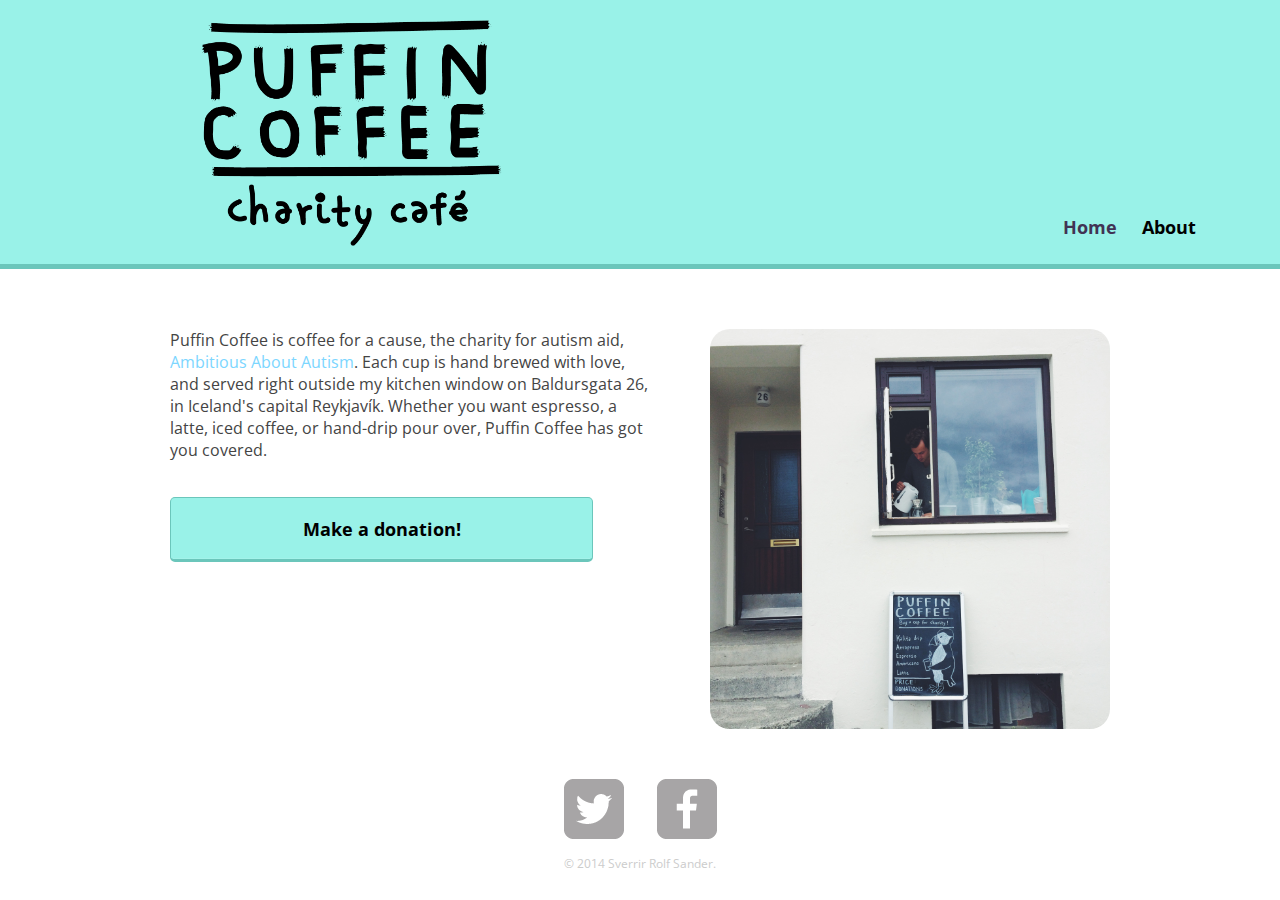
<file: index.html>
<!DOCTYPE html>
<html>
  <head>
    <meta charset="utf-8">
    <title>Puffin Coffee | Charity Café</title>
    <link rel="stylesheet" href="css/normalize.css">
    <link href='http://fonts.googleapis.com/css?family=Open+Sans:400italic,700italic,400,700,800|Roboto:400,700,700italic,900' rel='stylesheet' type='text/css'>
    <link rel="stylesheet" href="css/main.css">
    <link rel="stylesheet" href="css/responsive.css">
    <meta name="viewport" content="width=device-width, initial-scale=1.0">
    <meta property="og:title" content="Puffin Coffee | Charity Café" />
    <meta property="og:site_name" content="Puffin Coffee"/>
    <meta property="og:description" content="Puffin Coffee is coffee for a cause, the charity for autism aid, Ambitious About Autism. Each cup is hand brewed with love, and served right outside my kitchen window on Baldursgata 26, in Iceland's capital Reykjavík. Whether you want espresso, a latte, iced coffee, or hand-drip pour over, Puffin Coffee has got you covered." />
    <!-- <meta property="og:image" content="img/Puffin-Coffee-Logo.png" /> -->
  </head>
  <body>
    <header>
      <a href="index.html" id="logo">
        <h1><img src="img/Puffin-Coffee_Logo-Draft_04_Lines_Catchword.png" alt="Puffin Coffee"></h1>
      </a>
      <nav>
        <ul>
          <li><a href="index.html" class="selected">Home</a></li>
        <!--  <li><a href="donate.html">Donate</a></li> -->
          <li><a href="about.html">About</a></li>
      <!--    <li><a href="contact.html">Contact</a></li>-->
          </ul>
      </nav>
    </header>
    <div id="wrapper">
      <section>
        
          <a href="img/pc.jpg">
          <img src="img/pc.jpg" alt"Baldursgata 26" class="pc">
          </a>
          
        <p>Puffin Coffee is coffee for a cause, the charity for autism aid, <a href="http://ambitiousaboutautism.org.uk">Ambitious About Autism</a>. Each cup is hand brewed with love, and served right outside my kitchen window on Baldursgata 26, in Iceland's capital Reykjavík. Whether you want espresso, a latte, iced coffee, or hand-drip pour over, Puffin Coffee has got you covered.</p>
        <button type="submit" id="button" onclick="window.location.href='http://uk.virginmoneygiving.com/puffincoffee'">Make a donation!</button>
      </section>
      <footer>
        <a href="http://twitter.com/puffincoffee"><img src="img/twitter-wrap.png" alt="Twitter Logo" class="social-icon"></a>
        <a href="http://facebook.com/puffincoffeeiceland"><img src="img/facebook-wrap.png" alt="Facebook Logo" class="social-icon"></a> 
        <p>&copy; 2014 Sverrir Rolf Sander.</p>
      </footer>
    </div>
  </body>
</html>
</file>
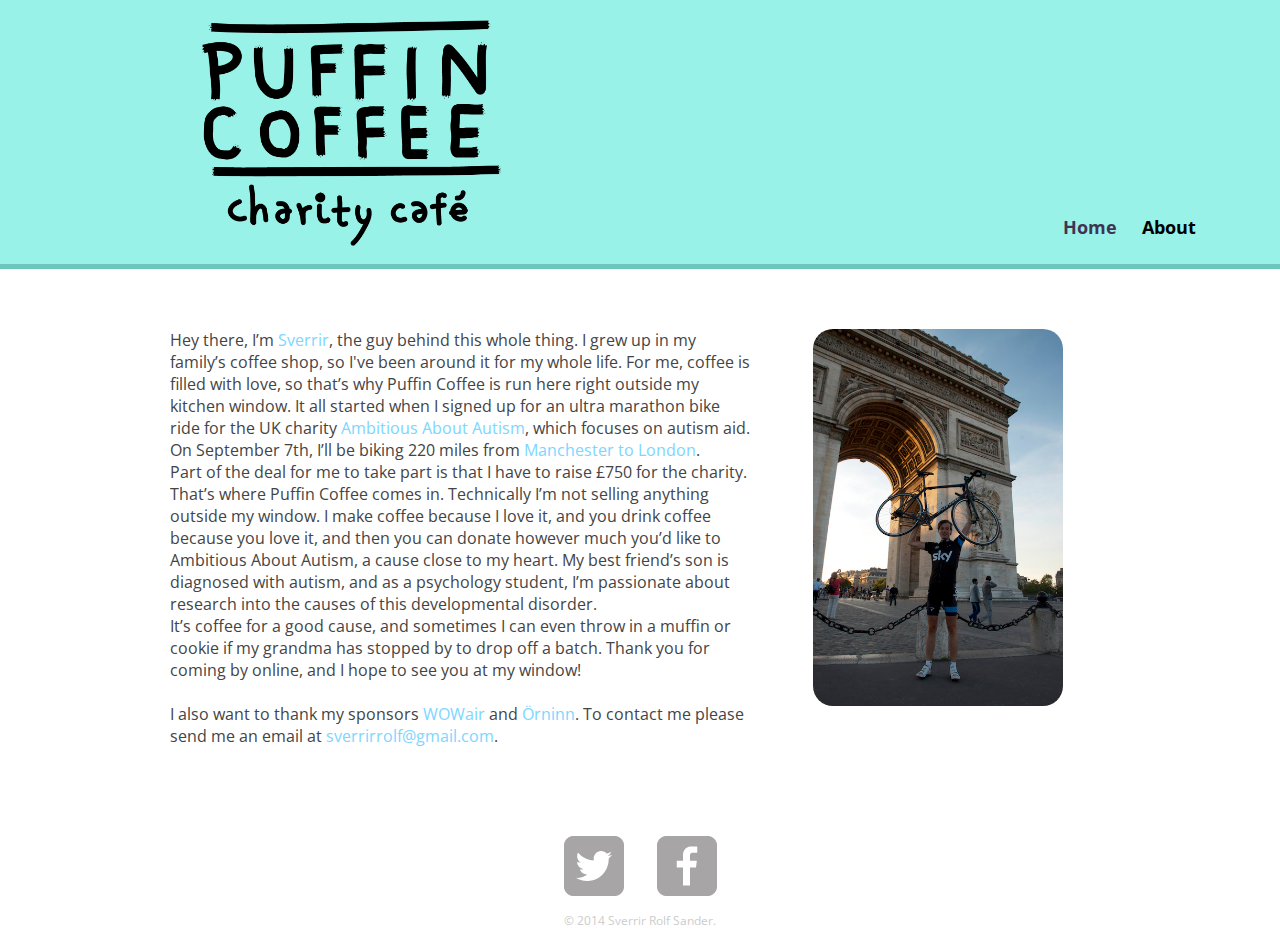
<file: about.html>
<!DOCTYPE html>
<html>
  <head>
    <meta charset="utf-8">
    <title>Puffin Coffee | Charity Café</title>
    <link rel="stylesheet" href="css/normalize.css">
    <link href='http://fonts.googleapis.com/css?family=Open+Sans:400italic,700italic,400,700,800|Roboto:400,700,700italic,900' rel='stylesheet' type='text/css'>
    <link rel="stylesheet" href="css/main.css">
    <link rel="stylesheet" href="css/responsive.css">
    <meta name="viewport" content="width=device-width, initial-scale=1.0">
    <meta property="og:title" content="Puffin Coffee | Charity Café" />
    <meta property="og:site_name" content="Puffin Coffee"/>
    <meta property="og:description" content="Puffin Coffee is coffee for a cause, the charity for autism aid, Ambitious About Autism. Each cup is hand brewed with love, and served right outside my kitchen window on Baldursgata 26, in Iceland's capital Reykjavík. Whether you want espresso, a latte, iced coffee, or hand-drip pour over, Puffin Coffee has got you covered." />
    <!-- <meta property="og:image" content="img/Puffin-Coffee-Logo.png" /> -->
  </head>
  <body>
    <header>
      <a href="index.html" id="logo">
        <h1><img src="img/Puffin-Coffee_Logo-Draft_04_Lines_Catchword.png" alt="Puffin Coffee"></h1>
      </a>
      <nav>
        <ul>
          <li><a href="index.html" class="selected">Home</a></li>
        <!--  <li><a href="donate.html">Donate</a></li> -->
          <li><a href="about.html">About</a></li>
      <!--    <li><a href="contact.html">Contact</a></li>-->
          </ul>
      </nav>
    </header>
    <div id="wrapper">
      <section>
        <img src="img/me.jpg" alt"Photograph of Sverrir Rolf Sander" class="profile-photo">
        <p>Hey there, I’m <a href="https://www.facebook.com/sverrir.sander">Sverrir</a>, the guy behind this whole thing. I grew up in my family’s coffee shop, so I've been around it for my whole life. For me, coffee is filled with love, so that’s why Puffin Coffee is run here right outside my kitchen window. It all started when I signed up for an ultra marathon bike ride for the UK charity <a href="http://ambitiousaboutautism.org.uk">Ambitious About Autism</a>, which focuses on autism aid. On September 7th, I’ll be biking 220 miles from <a href="http://www.rapha.cc/gb/en/shop/manchester-to-london-challenge/product/MTL01">Manchester to London</a>.<br> Part of the deal for me to take part is that I have to raise £750 for the charity. That’s where Puffin Coffee comes in. Technically I’m not selling anything outside my window. I make coffee because I love it, and you drink coffee because you love it, and then you can donate however much you’d like to Ambitious About Autism, a cause close to my heart. My best friend’s son is diagnosed with autism, and as a psychology student, I’m passionate about research into the causes of this developmental disorder.<br> It’s coffee for a good cause, and sometimes I can even throw in a muffin or cookie if my grandma has stopped by to drop off a batch. Thank you for coming by online, and I hope to see you at my window!<br><br> I also want to thank my sponsors <a href="http://wowair.is">WOWair</a> and <a href="http://orninn.is">Örninn</a>. To contact me please send me an email at <a href="mailto:sverrirrolf@gmail.com">sverrirrolf@gmail.com</a>.
        </p>
        </section>
         <footer>
        <a href="http://twitter.com/puffincoffee"><img src="img/twitter-wrap.png" alt="Twitter Logo" class="social-icon"></a>
        <a href="http://facebook.com/puffincoffeeiceland"><img src="img/facebook-wrap.png" alt="Facebook Logo" class="social-icon"></a> 
        <p>&copy; 2014 Sverrir Rolf Sander.</p>
      </footer>
    </div>
  </body>
</html>
</file>
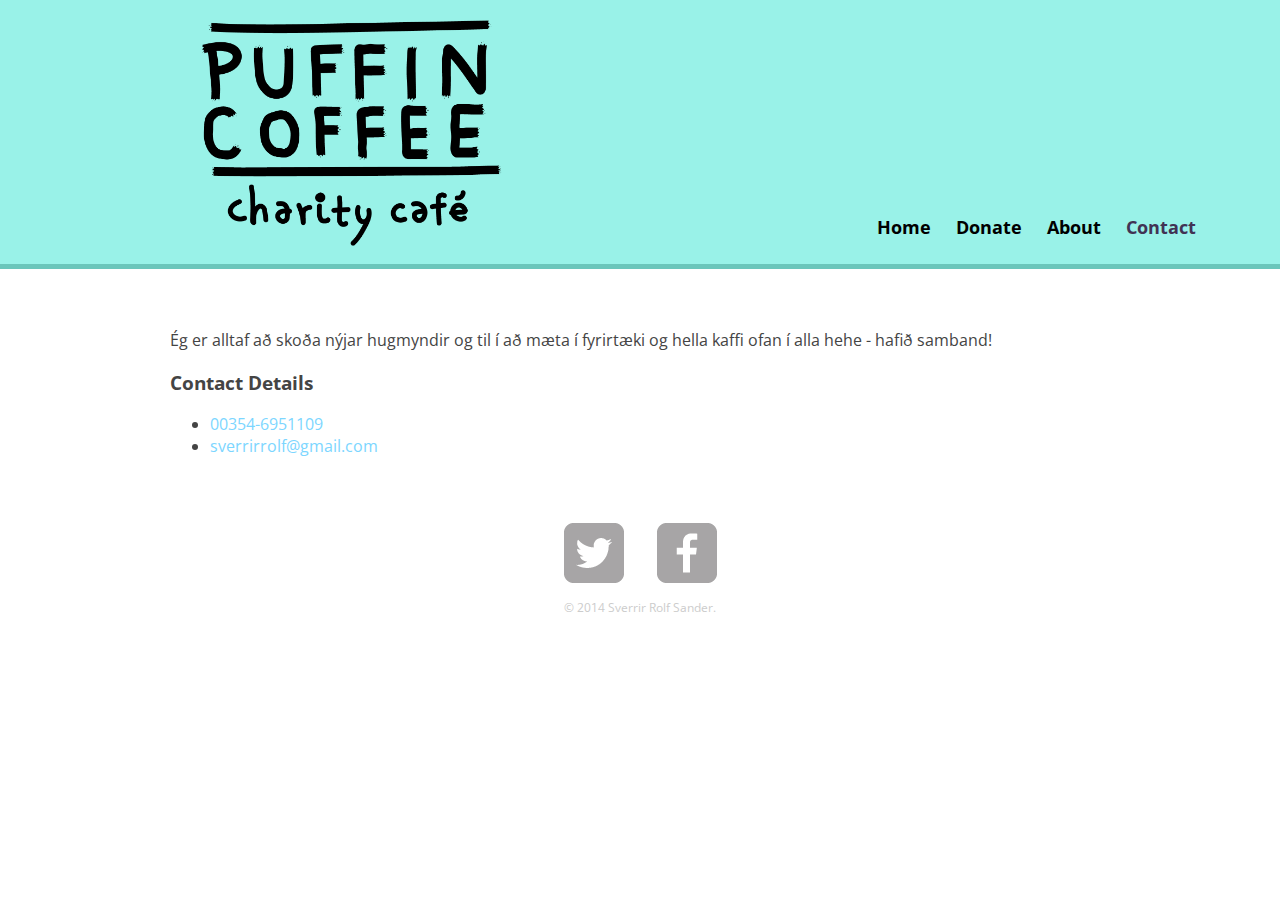
<file: contact.html>
<!DOCTYPE html>
<html>
  <head>
    <meta charset="utf-8">
    <title>Puffin Coffee | Charity Café</title>
    <link rel="stylesheet" href="css/normalize.css">
    <link href='http://fonts.googleapis.com/css?family=Open+Sans:400italic,700italic,400,700,800|Roboto:400,700,700italic,900' rel='stylesheet' type='text/css'>
    <link rel="stylesheet" href="css/main.css">
    <link rel="stylesheet" href="css/responsive.css">
    <meta name="viewport" content="width=device-width, initial-scale=1.0">
  </head>
  <body>
    <header>
      <a href="index.html" id="logo">
        <h1><img src="img/Puffin-Coffee_Logo-Draft_04_Lines_Catchword.png" alt="Puffin Coffee"></h1>
      </a>
      <nav>
        <ul>
          <li><a href="index.html">Home</a></li>
          <li><a href="donate.html">Donate</a></li>
          <li><a href="about.html">About</a></li>
          <li><a href="contact.html" class="selected">Contact</a></li>
          </ul>
      </nav>
    </header>
    <div id="wrapper">
      <section id="primary">
        <p>Ég er alltaf að skoða nýjar hugmyndir og til í að mæta í fyrirtæki og hella kaffi ofan í alla hehe - hafið samband!</p>
        
      </section>
      <section id="secondary">
        <h3>Contact Details</h3>
        <ul class="contact-info">
        <li class="phone"><a href="tel.003546951109">00354-6951109</a></li>
        <li class="mail"><a href="mailto:sverrirrolf@gmail.com">sverrirrolf@gmail.com</a></li>
          </ul>
      </section>
      <footer>
        <a href="http://twitter.com/puffincoffee"><img src="img/twitter-wrap.png" alt="Twitter Logo" class="social-icon"></a>
        <a href="http://facebook.com/puffincoffeeiceland"><img src="img/facebook-wrap.png" alt="Facebook Logo" class="social-icon"></a> 
        <p>&copy; 2014 Sverrir Rolf Sander.</p>
      </footer>
    </div>
  </body>
</html>
</file>
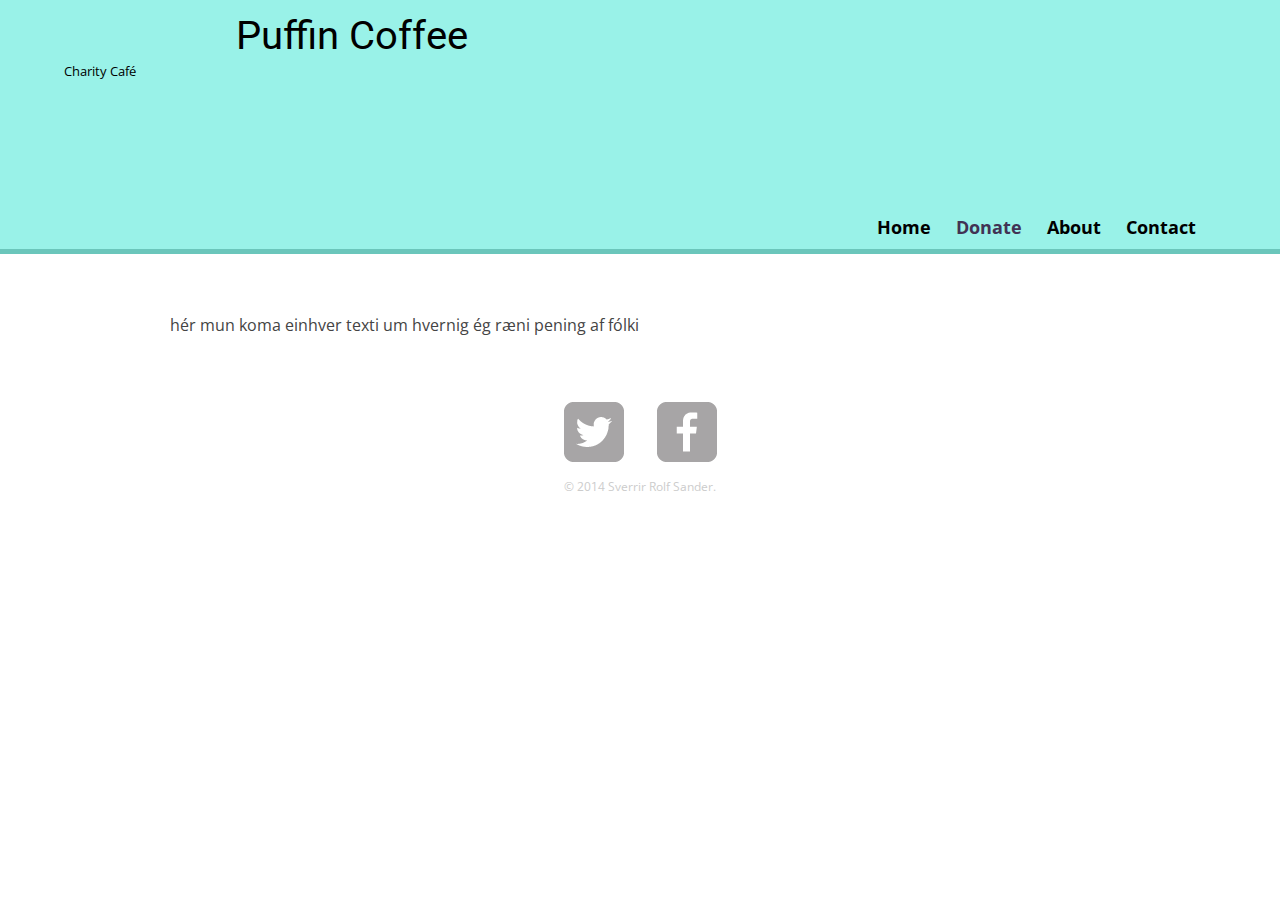
<file: donate.html>
<!DOCTYPE html>
<html>
  <head>
    <meta charset="utf-8">
    <title>Puffin Coffee | Charity Café</title>
    <link rel="stylesheet" href="css/normalize.css">
    <link href='http://fonts.googleapis.com/css?family=Open+Sans:400italic,700italic,400,700,800|Roboto:400,700,700italic,900' rel='stylesheet' type='text/css'>
    <link rel="stylesheet" href="css/main.css">
    <link rel="stylesheet" href="css/responsive.css">
    <meta name="viewport" content="width=device-width, initial-scale=1.0">
  </head>
  <body>
    <header>
      <a href="index.html" id="logo">
        <h1>Puffin Coffee</h1>
        <h2>Charity Café</h2>
      </a>
      <nav>
        <ul>
          <li><a href="index.html">Home</a></li>
          <li><a href="donate.html" class="selected">Donate</a></li>
          <li><a href="about.html">About</a></li>
          <li><a href="contact.html">Contact</a></li>
          </ul>
      </nav>
    </header>
    <div id="wrapper">
      <section>
       <p>hér mun koma einhver texti um hvernig ég ræni pening af fólki</p>
      </section>
      <footer>
        <a href="http://twitter.com/puffincoffee"><img src="img/twitter-wrap.png" alt="Twitter Logo" class="social-icon"></a>
        <a href="http://facebook.com/puffincoffeeiceland"><img src="img/facebook-wrap.png" alt="Facebook Logo" class="social-icon"></a> 
        <p>&copy; 2014 Sverrir Rolf Sander.</p>
      </footer>
    </div>
  </body>
</html>
</file>
<file: css/main.css>
/************************************
GENERAL
*************************************/

body {
  font-family: 'Open Sans', sans-serif;
}

#wrapper {
  max-width: 940px;
  margin: 0 auto;
  padding: 0 5%;
}

a {
  text-decoration: none;
}

img {
  max-width: 100%;
}



/************************************
HEADING
*************************************/

header {
  float: left;
  margin: 0 0 30px 0;
  padding: 5px 0 0 0;
  width: 100%;
}

#logo {
  text-align: center;
  margin: 0;
}

h1 {
  font-family: 'Roboto', sans-serif;
  margin: 15px 0;
  font-size: 1.75em;
  font-weight: normal;
  line-height: 0.8em;
  text-align: center;
}

h1 img {
  width: 300px;
}

h2 {
  font-size: 0.75em;
  margin: -5px 0 0;
  font-weight: normal;
}


/************************************
NAVIGATION
*************************************/

nav {
  text-align: center;
  padding: 10px 0;
  margin: 20px 0 0;
} 

nav ul {
  list-style: none;
  margin: 0 10px;
  padding: 0;
}

nav li {
  display: inline-block;
}

nav a {
  font-weight: 700;
  padding: 15px 10px;
}



/************************************
FOOTER
*************************************/

footer {
  font-size: 0.75em;
  text-align: center;
  clear: both;
  padding-top: 50px;
  color: #ccc;
}

.social-icon {
  width: 60px;
  height: 60px;
  margin: 0 15px;
}



/************************************
PAGE: HOME
*************************************/

.pc {
  display: block;
  max-width: 400px;
  margin: 0 0 0 60px;
  border-radius: 20px;
  float: right;
  list-style: none;
}

.maintext {
  margin: 2,5%;
  line-height: 1.5;
}



/************************************
PAGE: ABOUT
*************************************/

.profile-photo {
  display: block;
  max-width: 250px;
  margin: 0 5% 80px 60px;
  border-radius: 20px;
  float: right;
}



/************************************
PAGE: CONTACT
*************************************/
/*
.contact-info {
  list-style: none;
  padding: 0;
  margin: 0;
  font-size: 0.9em;
}

.contact-info a {
  display: block;
  min-height: 20px;
  background-repeat: no-repeat;
  background-size: 20px 20px;
  padding: 0 0 0 30px;
  margin: 0 0 10px;
}

.contact-info li.phone a {
 background-image: url("../img/phone.png"); 
}

.contact-info li.mail a {
 background-image: url("../img/mail.png"); 
}

*/
/************************************
BUTTON
*************************************/


#button {
  padding: 19px 39px 18px 39px;
  color: black;
  background-color: #99F2E8;
  font-size: 18px;
  text-align: center;
  font-style: normal;
  font-family: 'Open Sans', sans-serif;
  font-weight: 700;
  border-radius: 5px;
  width: 45%;
  border: 1px solid #6BC6BB;
  border-width: 1px 1px 3px;
  box-shadow: 0 -1px 0 rgba(255,255,255,0.1) inset;
  margin: 20px 0 20px 0;
  
  
}


/************************************
COLORS
*************************************/

/* site body */
body {
  background-color: #fff;
  color: #444;
}

body a {
  color: #7CD6FF;
}

/* green header */
header {
  background: #99F2E8;
  border-color: #6BC6BB;
}
/* nav background on mobile */
nav {
  background: #6BC6BB;
}

/* logo text */
h1, h2 {
  color: black;
}

/* links */
header a {
  color: #4F8F87;
}

/* nav link */
nav a, nav a:visited {
  color: black;
}

/* selected nav link */
nav a.selected, nav a:hover {
  color: #413354;
}
</file>
<file: css/responsive.css>
/************************************
RES: < 660px
*************************************/

@media screen and (max-width: 660px) {

  .pc {
    width: 100%;
    float: none;
    display: block;
    margin: 0 auto 40px auto;
  }
  
  .profile-photo {
    float: none;
    display: block;
    margin: 0 auto 40px auto;
    width: 100%;  
  }

  header {
    margin-top: -16px;
    
  }
  
  #button {
  width: 100%;
  }
  
}


/************************************
RES: > 660px
*************************************/

@media screen and (min-width: 660px) {
  
  nav {
    background: none;
    float: right;
    font-size: 1.125em;
    margin-right: 5%;
    text-align: right;
    width: 45%;
    
  }
  
  #logo {
    float: left;
    margin-left: 5%;
    text-align: left;
    width: 45%;
  }
  
  h1 {
    font-size: 2.5em; 
  }
  
  h2 {
    font-size: 0.825em;
    margin-bottom: 20px;
  }
  
  header {
   border-bottom: 5px solid #6BC6BB;
   margin-bottom: 60px;
   margin-top: -16px;
  }
  
  nav ul {
    margin-top: 180px;
  }
  
}
</file>
